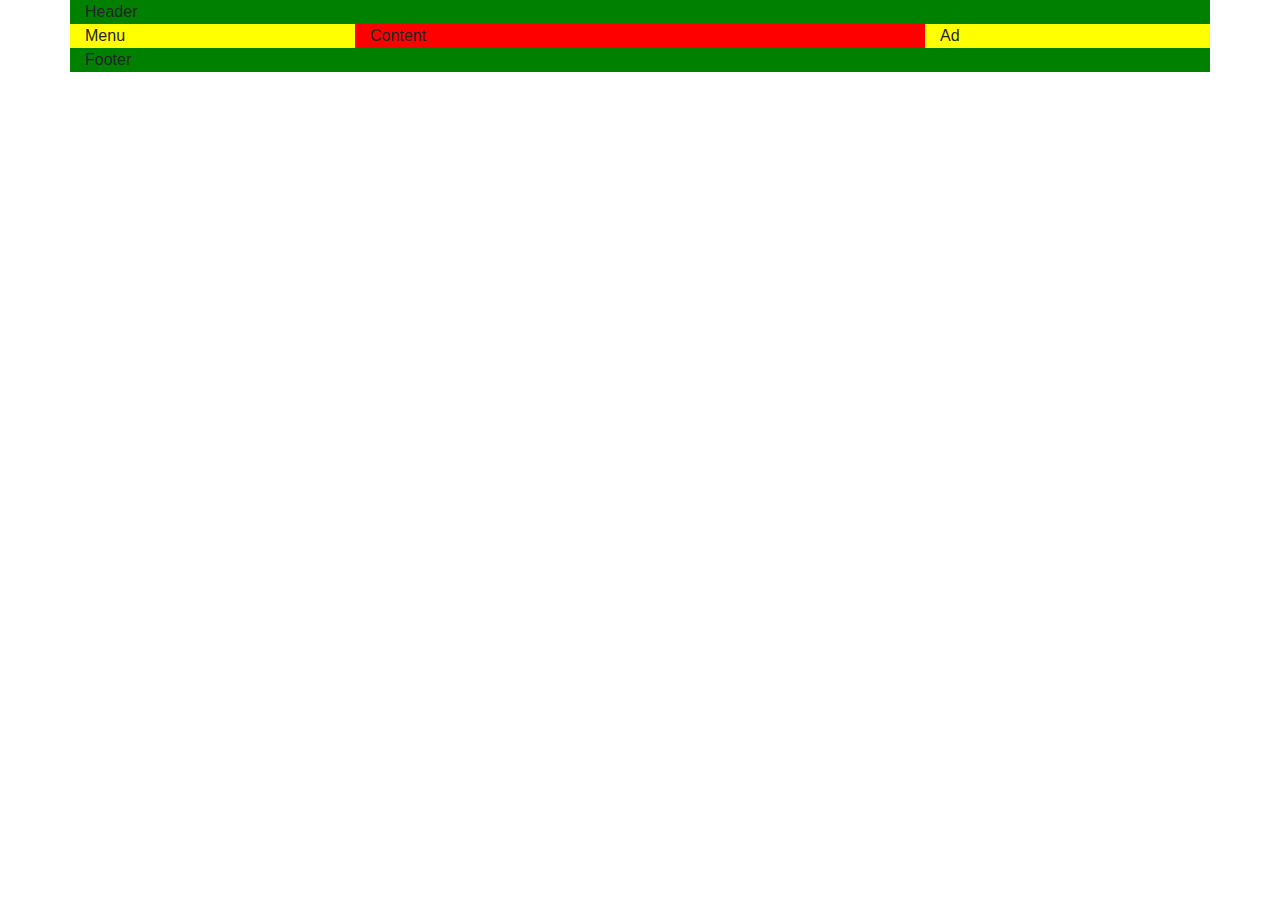
<file: index.html>
<!DOCTYPE html>
<html lang="en">

<head>
    <meta charset="UTF-8">
    <meta name="viewport" content="width=device-width, initial-scale=1.0">
    <meta http-equiv="X-UA-Compatible" content="ie=edge">
    <link rel="stylesheet" href="vendor/bootstrap.min.css">
    <link rel="stylesheet" href="css/style.css">

    <title>Exo bootstrap</title>
</head>

<body>
    <div class="container">
        <div class="row">
            <div class="col-sm-12 col-md-12 col-lg-12 skyblue">Header</div>
            <div class="col-sm-12 col-md-4 col-lg-3 yellow">Menu</div>
            <div class="col-sm-12 col-md-8 col-lg-6 seagreen">Content</div>
            <div class="col-sm-12 col-md-12 col-lg-3 yellow">Ad</div>
            <div class="col-sm-12 col-md-12 col-lg-12 skyblue">Footer</div>
        </div>
    </div>
    <script src="vendor/jquery-3.4.1.min.js"></script>
    <script src="vendor/bootstrap.min.js"></script>
</body>

</html>
</file>
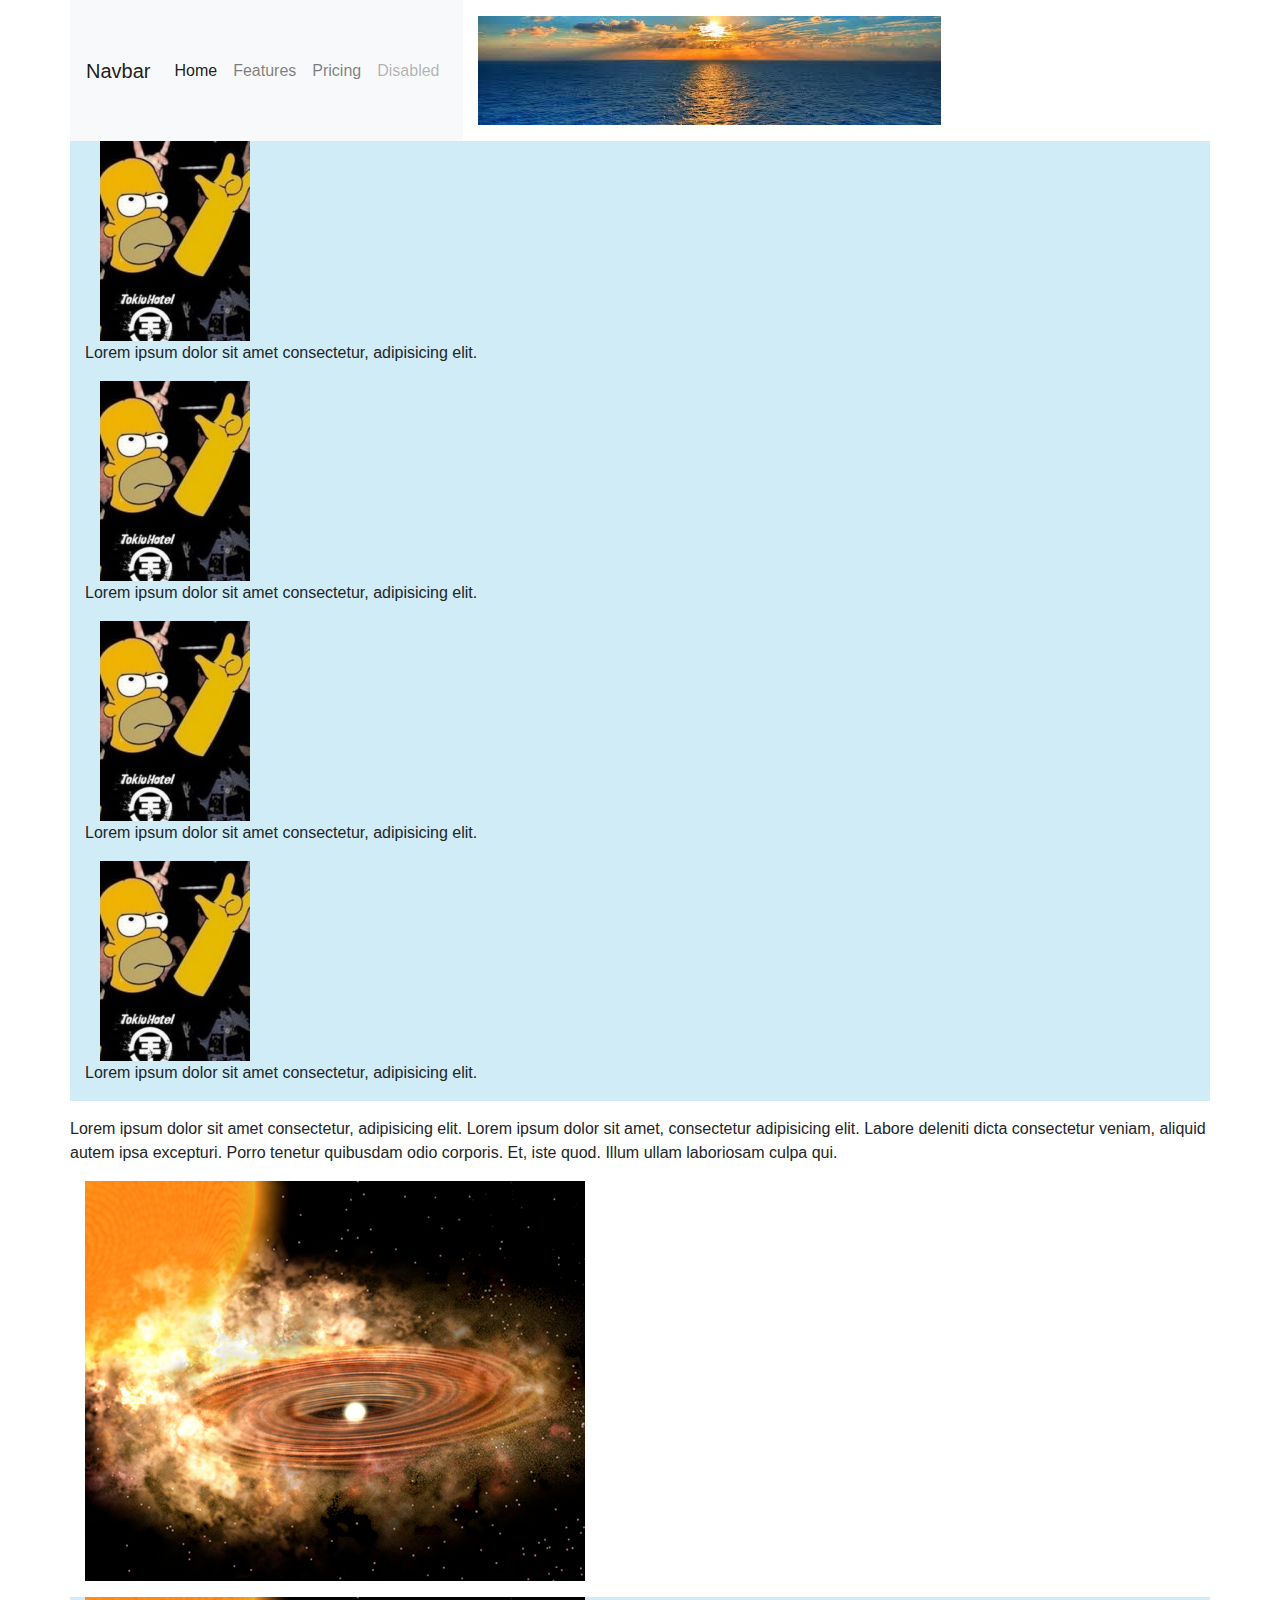
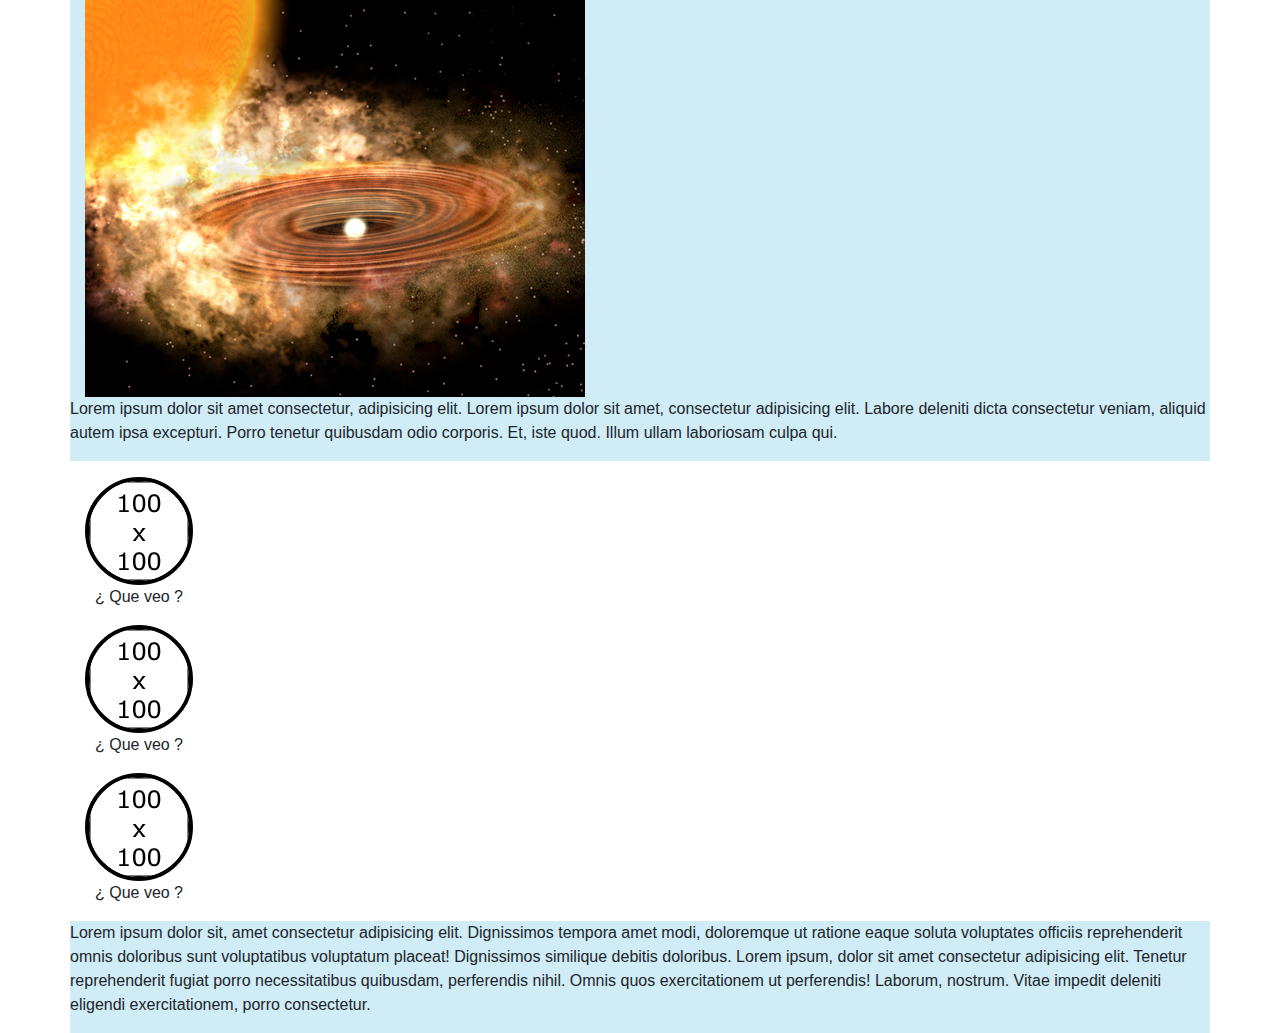
<file: index2.html>
<!DOCTYPE html>
<html lang="fr">

<head>
    <meta charset="UTF-8">
    <meta name="viewport" content="width=device-width, initial-scale=1.0">
    <meta http-equiv="X-UA-Compatible" content="ie=edge">
    <link rel="stylesheet" href="vendor/bootstrap.min.css">
    <link rel="stylesheet" href="css/style2.css">
    <title>Exo bootstrap</title>
</head>

<body>
    <div class="container">
        <div class="row">
            <nav class="navbar navbar-expand-lg navbar-light bg-light" class="col-md-12 col-lg-12">
                <a class="navbar-brand" href="#">Navbar</a>
                <button class="navbar-toggler" type="button" data-toggle="collapse" data-target="#navbarNav" aria-controls="navbarNav" aria-expanded="false" aria-label="Toggle navigation">
                  <span class="navbar-toggler-icon"></span>
                </button>
                <div class="collapse navbar-collapse" id="navbarNav">
                    <ul class="navbar-nav">
                        <li class="nav-item active">
                            <a class="nav-link" href="#">Home <span class="sr-only">(current)</span></a>
                        </li>
                        <li class="nav-item">
                            <a class="nav-link" href="#">Features</a>
                        </li>
                        <li class="nav-item">
                            <a class="nav-link" href="#">Pricing</a>
                        </li>
                        <li class="nav-item">
                            <a class="nav-link disabled" href="#" tabindex="-1" aria-disabled="true">Disabled</a>
                        </li>
                    </ul>
                </div>
            </nav>
            <div id="une">
                <div class="col-sm-12 col-md-12 simple"><img src="images/img6.jpg"></div>
            </div>
            <div id="quatre" class="col-sm-12">
                <div class="col-md-12 col-lg-4 quart"><img src="images/img7.jpg"></div>
                <div>
                    <p>Lorem ipsum dolor sit amet consectetur, adipisicing elit.</p>
                </div>
                <div class="col-md-12 col-lg-4 quart"><img src="images/img7.jpg"></div>
                <div>
                    <p>Lorem ipsum dolor sit amet consectetur, adipisicing elit.</p>
                </div>
                <div class="col-md-12 col-lg-4 quart"><img src="images/img7.jpg"></div>
                <div>
                    <p>Lorem ipsum dolor sit amet consectetur, adipisicing elit.</p>
                </div>
                <div class="col-md-12 col-lg-4 quart"><img src="images/img7.jpg"></div>
                <div>
                    <p>Lorem ipsum dolor sit amet consectetur, adipisicing elit.</p>
                </div>
            </div>
            <div id="deux">
                <div>
                    <p>Lorem ipsum dolor sit amet consectetur, adipisicing elit. Lorem ipsum dolor sit amet, consectetur adipisicing elit. Labore deleniti dicta consectetur veniam, aliquid autem ipsa excepturi. Porro tenetur quibusdam odio corporis. Et,
                        iste quod. Illum ullam laboriosam culpa qui.</p>
                </div>
                <div class="col-sm-12 col-md-8 double"><img src="images/img8.jpg"></div>
            </div>
            <div id="seul">
                <div class="col-sm-12 col-md-8 double" id="solo"><img src="images/img8.jpg"></div>
                <div>
                    <p>Lorem ipsum dolor sit amet consectetur, adipisicing elit. Lorem ipsum dolor sit amet, consectetur adipisicing elit. Labore deleniti dicta consectetur veniam, aliquid autem ipsa excepturi. Porro tenetur quibusdam odio corporis. Et,
                        iste quod. Illum ullam laboriosam culpa qui.</p>
                </div>
            </div>
            <div id="trois">
                <div class="col-sm-12 col-md-12 arround"><img src="images/img9.jpg"></div>
                <div class="deuxmot">
                    <p>¿ Que veo ?</p>
                </div>
                <div class="col-sm-12 col-md-12 arround"><img src="images/img9.jpg"></div>
                <div class="deuxmot">
                    <p>¿ Que veo ?</p>
                </div>
                <div class="col-sm-12 col-md-12 arround"><img src="images/img9.jpg"></div>
                <div class="deuxmot">
                    <p>¿ Que veo ?</p>
                </div>
            </div>
            <div id="fondbleu">
                <p>Lorem ipsum dolor sit, amet consectetur adipisicing elit. Dignissimos tempora amet modi, doloremque ut ratione eaque soluta voluptates officiis reprehenderit omnis doloribus sunt voluptatibus voluptatum placeat! Dignissimos similique debitis
                    doloribus. Lorem ipsum, dolor sit amet consectetur adipisicing elit. Tenetur reprehenderit fugiat porro necessitatibus quibusdam, perferendis nihil. Omnis quos exercitationem ut perferendis! Laborum, nostrum. Vitae impedit deleniti
                    eligendi exercitationem, porro consectetur.</p>
            </div>
        </div>
    </div>
    <script src="vendor/jquery-3.4.1.min.js"></script>
    <script src="vendor/bootstrap.min.js"></script>
</body>

</html>
</file>
<file: css/style.css>
* {
    margin: 0;
}

.seagreen {
    background-color: red;
}

.yellow {
    background-color: yellow;
}

.skyblue {
    background-color: green;
}
</file>
<file: css/style2.css>
* {
    margin: 0;
}

#une {
    margin-top: 1em;
    margin-bottom: 1em;
}

#deux {
    margin-top: 1em;
}

#trois {
    text-align: center;
    margin-top: 1em;
}

#quatre {
    background-color: rgba(135, 207, 235, 0.404);
}

.arround img {
    border: solid black 4px;
    border-radius: 50%;
}

#fondbleu {
    background-color: rgba(135, 207, 235, 0.404);
}

#seul {
    background-color: rgba(135, 207, 235, 0.404);
    margin-top: 1em;
}
</file>
